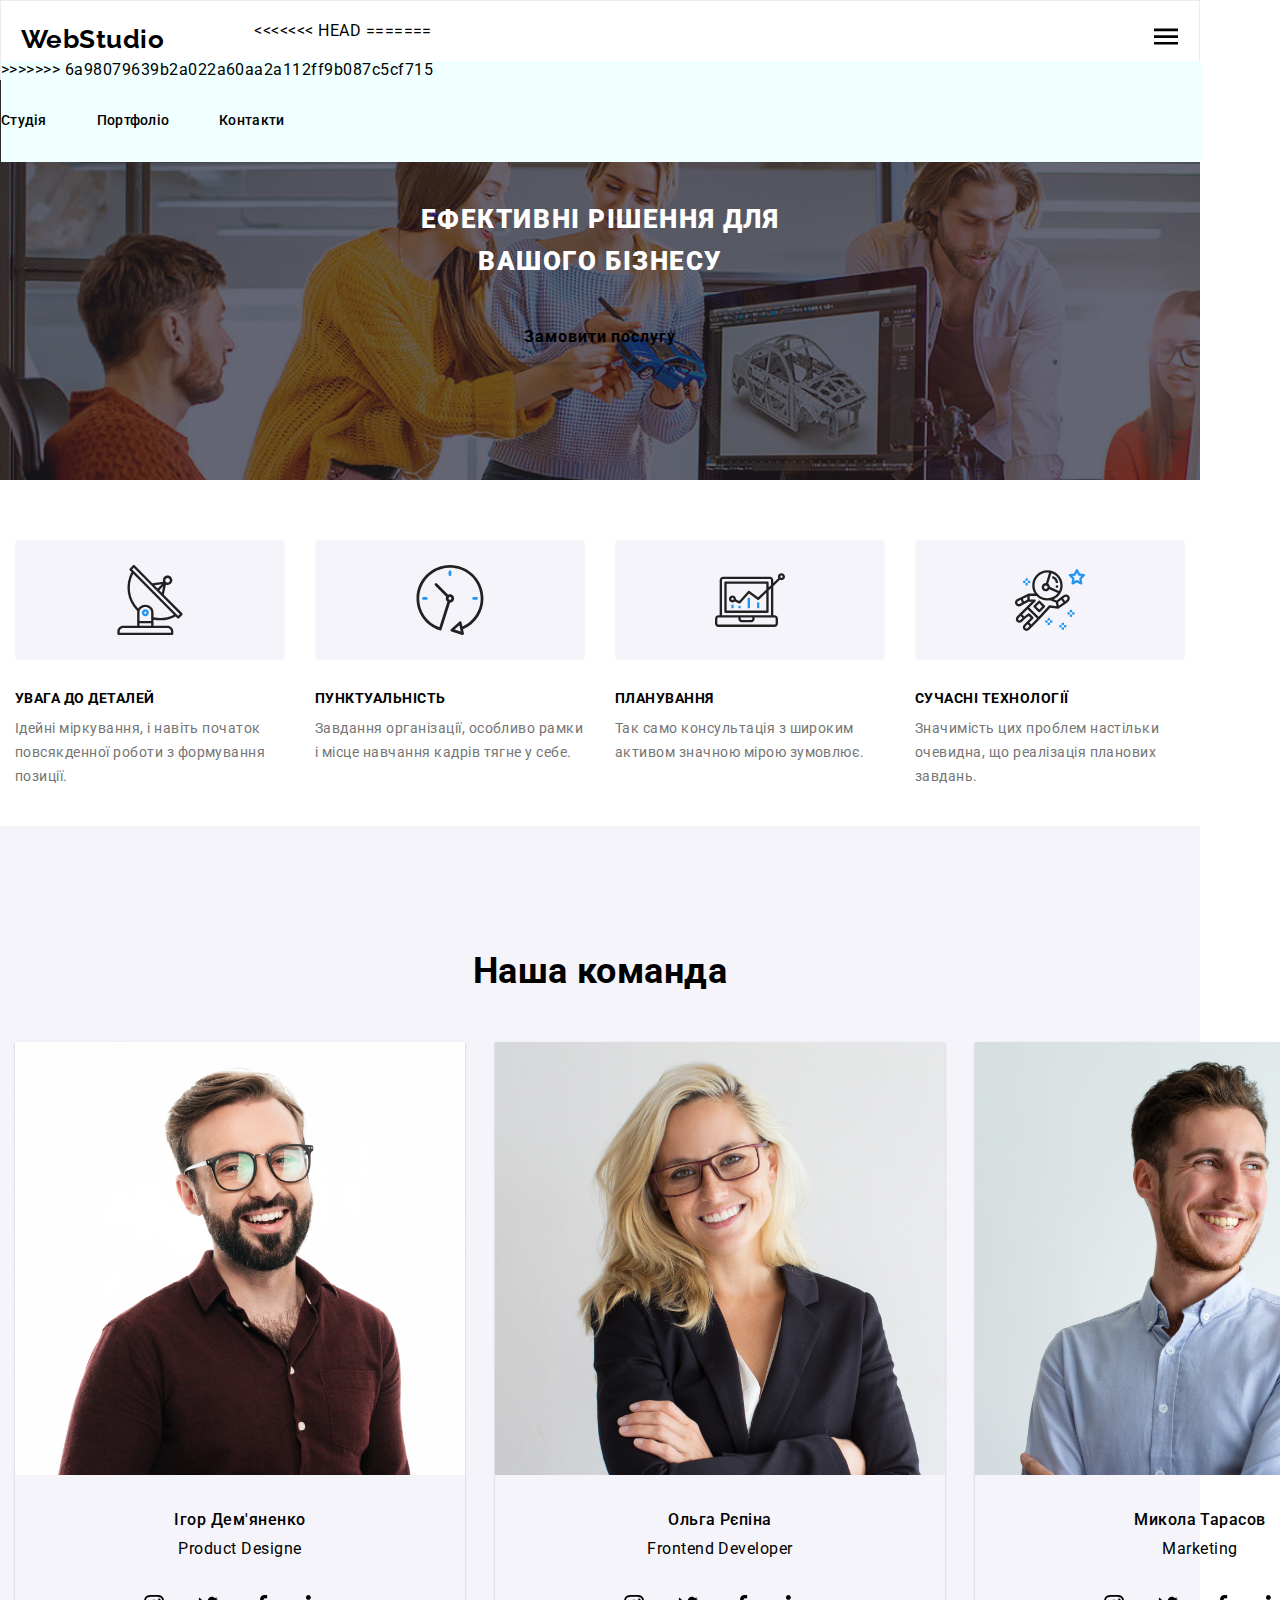
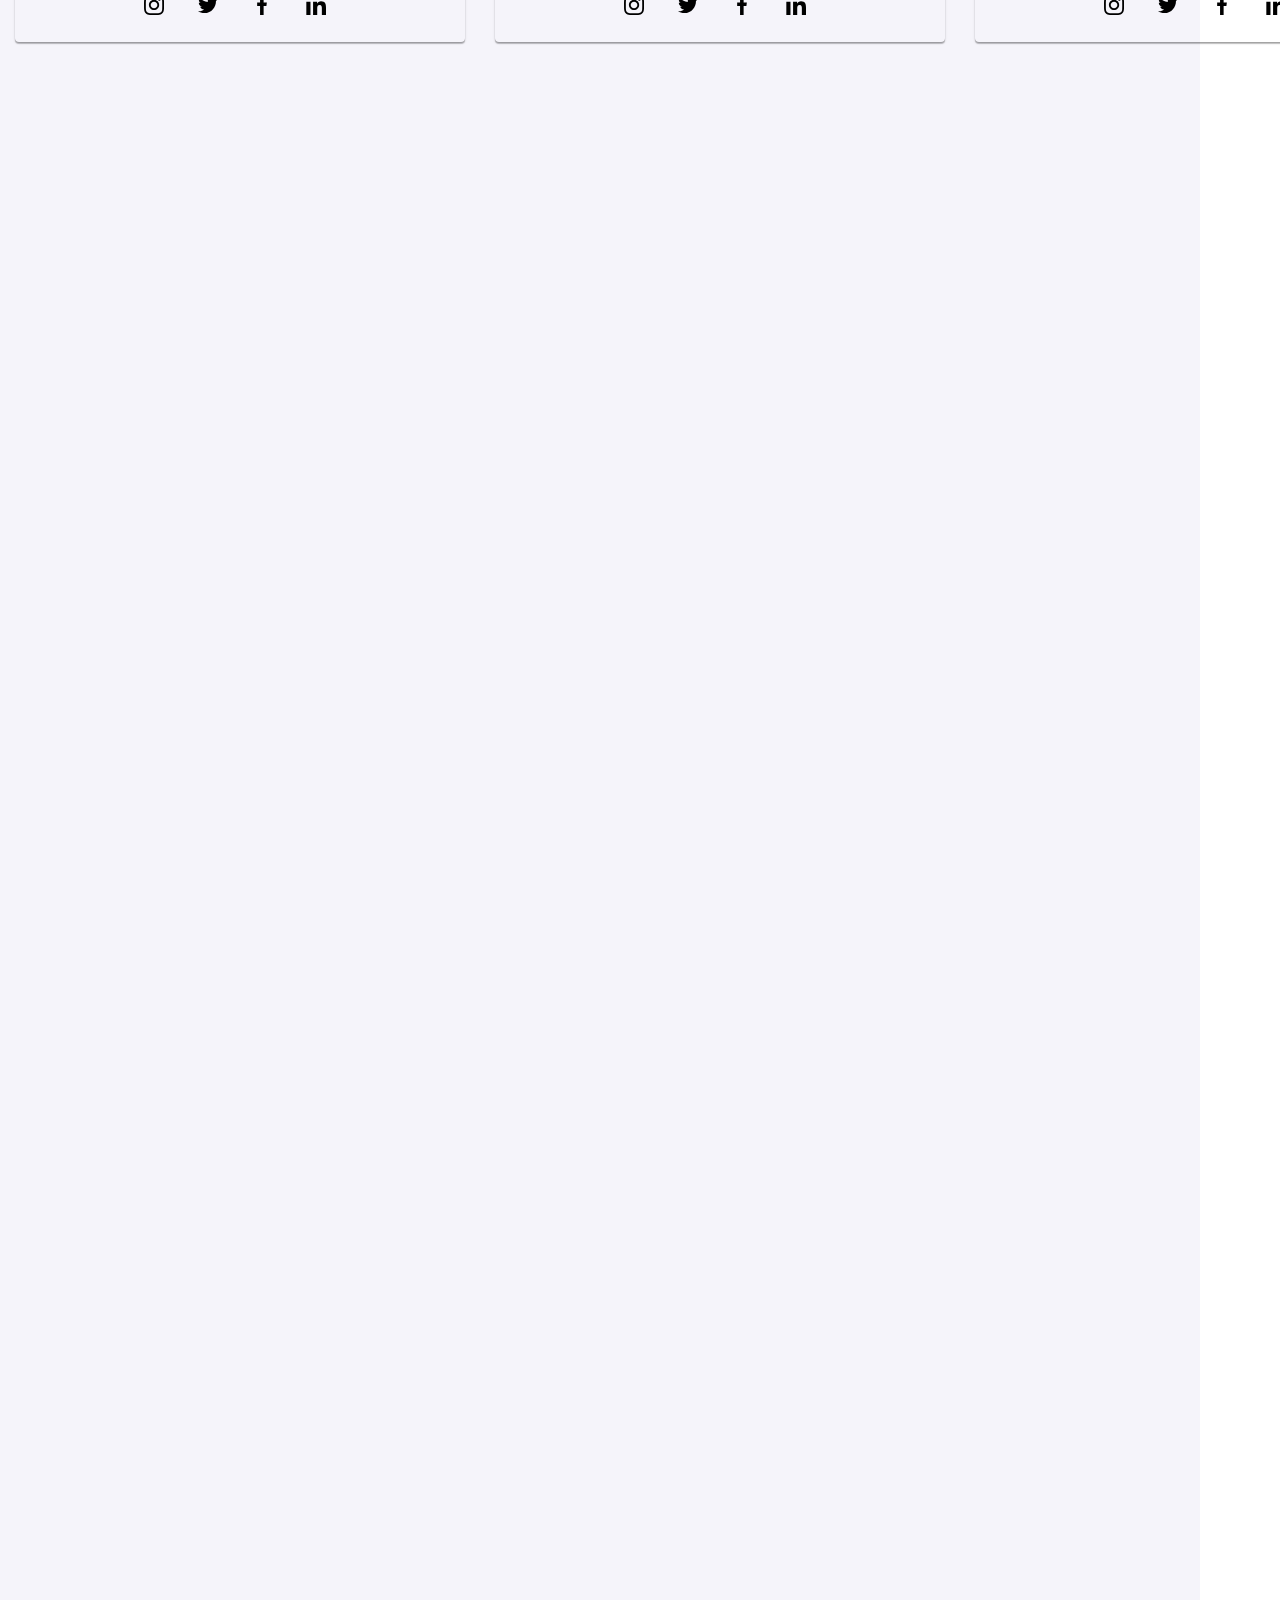
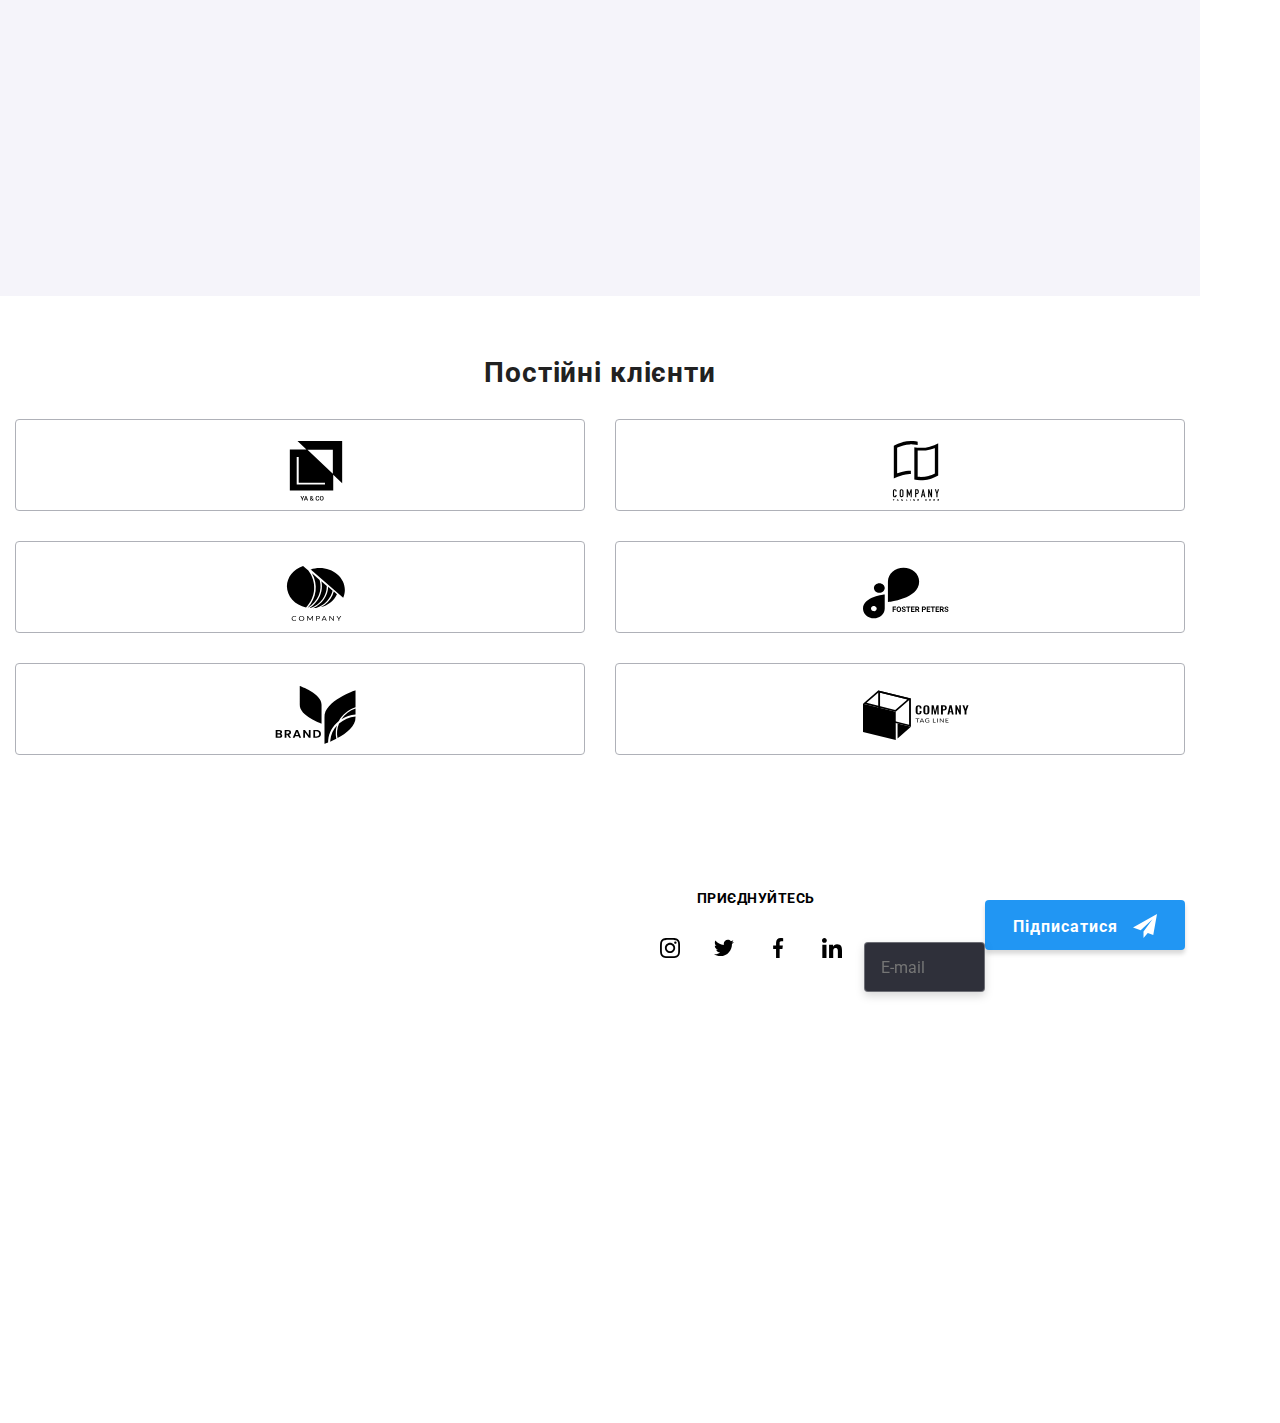
<file: index.html>
<!DOCTYPE html>
<html lang="uk">
  <head>
    <meta charset="UTF-8" />
    <meta http-equiv="X-UA-Compatible" content="IE=edge" />
    <meta name="viewport" content="width=device-width, initial-scale=1.0" />
    <title>Document</title>
    <link
      href="https://fonts.googleapis.com/css2?family=Raleway:wght@700&family=Roboto:wght@400;500;700;900&display=swap"
      rel="stylesheet"
    />
    <link
      rel="stylesheet"
      href="https://cdnjs.cloudflare.com/ajax/libs/modern-normalize/1.1.0/modern-normalize.min.css"
    />
    <link rel="stylesheet" href="./css/main.min.css" />
  </head>
  <body>
    
    <header class="header">
      <nav class="header__nav container">
        <a class="header__logo text-none" href="!!!!"
          ><span class="header__web">Web</span>Studio</a
        >
<<<<<<< HEAD
=======
        <button type="button" class="header__button is-open"
        data-menu-button>
          <svg width="40px" height="40px" aria-label="переключатель мобильного меню">
            <use class="header__close" href="./images/symbol-defs (1).svg#icon-close_40px"></use>
            <use class="header__open" href="./images/symbol-defs (1).svg#icon-menu_40px"></use>
          </svg>
        </button>

        
        <div class="website__container">


>>>>>>> 6a98079639b2a022a60aa2a112ff9b087c5cf715

        <ul class="website list text-none">
          <li class="website__sections">
            <a class="website__sections--active border-top list" href="!!!!"
              >Студія</a
            >
          </li>
          <li class="website__sections">
            <a class="website__link border-top list" href="./portfolio.html"
              >Портфоліо</a
            >
          </li>
          <li class="website__sections">
            <a class="website__link border-top list" href="!!!!">Контакти</a>
          </li>
        </ul>
        <ul class="connections list">
          <li class="connections__item">
            <a
              class="connections__maill connectionn"
              href="mailto:info@devstudio.com"
            >
              <svg class="connections-icon">
                <use href="./images/symbol-defs (1).svg#icon-envelope"></use>
              </svg>
              info@devstudio.com</a
            >
          </li>
          <li class="connections__item">
            <a class="connections__maill connectionn" href="tel:+380961111111">
              <svg class="connections-icon" height="16px">
                <use href="./images/symbol-defs (1).svg#icon-smartphone"></use>
              </svg>
              +38 096 111 11 11</a
            >
          </li>
        </ul>


      </div>
      </nav>
    </header>

    <!-- ГЕРОЙ -->

    <main>
      <section class="hero overlay">
        <h1 class="hero__title">Ефективні рішення для <br />вашого бізнесу</h1>
        <button data-modal-open class="hero__button cursor">
          Замовити послугу
        </button>
      </section>

      <!-- НАШІ ПЕРЕВАГИ -->

      <section class="container">
        <div class="benefits">
          <ul class="benefits__work list">
            <li class="benedist__item icon-antena">
              <h2 class="benefits__text">УВАГА ДО ДЕТАЛЕЙ</h2>
              <p class="benefits__paragraph">
                Ідейні міркування, і навіть початок повсякденної роботи з
                формування позиції.
              </p>
            </li>
            <li class="benedist__item icon-clock">
              <h2 class="benefits__text">ПУНКТУАЛЬНІСТЬ</h2>
              <p class="benefits__paragraph">
                Завдання організації, особливо рамки і місце навчання кадрів
                тягне у себе.
              </p>
            </li>
            <li class="benedist__item icon-diagram">
              <h2 class="benefits__text">ПЛАНУВАННЯ</h2>
              <p class="benefits__paragraph">
                Так само консультація з широким активом значною мірою зумовлює.
              </p>
            </li>
            <li class="benedist__item icon-astronaut">
              <h2 class="benefits__text">СУЧАСНІ ТЕХНОЛОГІЇ</h2>
              <p class="benefits__paragraph">
                Значимість цих проблем настільки очевидна, що реалізація
                планових завдань.
              </p>
            </li>
          </ul>
        </div>
      </section>

      <!-- НАША ПРАЦЯ  -->

      <section class="work container">
        <div>
          <h2 class="work__list list">Чим ми займаємося</h2>
          <ul class="work__img list">
            <li class="work__image">
              <img class="" src="./img/box1.png" alt="наша праця" width="370" />

              <div class="work__name">
                <h3 class="work__description">Десктопні додатки</h3>
              </div>
            </li>

            <li class="work__image">
              <img class="" src="./img/box2.png" alt="праця" width="370" />
              <div class="work__name">
                <h3 class="work__description">Мобільні додатки</h3>
              </div>
            </li>
            <li class="work__image">
              <img class="" src="./img/box3.png" alt="графік" width="370" />
              <div class="work__name">
                <h3 class="work__description">Дизайнерські рішення</h3>
              </div>
            </li>
          </ul>
        </div>
      </section>

      <!-- КОМАНДА -->

      <section class="workes container">
        <div class="">
          <h2 class="our-team">Наша команда</h2>
          <ul class="workes__team list">
            <li class="workes__frame">
              <img src="./img/demyanenko.jpg" alt="команда" width="450" />
              <h3 class="workes__name list">Ігор Дем'яненко</h3>
              <p class="workes__experience">Product Designe</p>
              <ul class="media">
                <li class="">
                  <a class="media__link" href="">
                    <svg class="media__logo" width="20" height="20">
                      <use
                        href="./images/symbol-defs (1).svg#icon-instagram"
                      ></use>
                    </svg>
                  </a>
                </li>
                <li class="">
                  <a class="media__link" href="">
                    <svg class="media__logo" width="20" height="20">
                      <use
                        href="./images/symbol-defs (1).svg#icon-twitter"
                      ></use>
                    </svg>
                  </a>
                </li>
                <li class="">
                  <a class="media__link" href="">
                    <svg class="media__logo" width="20" height="20">
                      <use
                        href="./images/symbol-defs (1).svg#icon-facebook"
                      ></use>
                    </svg>
                  </a>
                </li>
                <li class="">
                  <a class="media__link" href="">
                    <svg class="media__logo" width="20" height="20">
                      <use
                        href="./images/symbol-defs (1).svg#icon-linkedin"
                      ></use>
                    </svg>
                  </a>
                </li>
              </ul>
            </li>
            <li class="workes__frame">
              <img src="./img/repina.jpg" alt="команда" width="450" />
              <h3 class="workes__name list">Ольга Рєпіна</h3>
              <p class="workes__experience">Frontend Developer</p>
              <ul class="media">
                <li class="">
                  <a class="media__link" href="">
                    <svg class="media__logo" width="20" height="20">
                      <use
                        href="./images/symbol-defs (1).svg#icon-instagram"
                      ></use>
                    </svg>
                  </a>
                </li>
                <li class="">
                  <a class="media__link" href="">
                    <svg class="media__logo" width="20" height="20">
                      <use
                        href="./images/symbol-defs (1).svg#icon-twitter"
                      ></use>
                    </svg>
                  </a>
                </li>
                <li class="">
                  <a class="media__link" href="">
                    <svg class="media__logo" width="20" height="20">
                      <use
                        href="./images/symbol-defs (1).svg#icon-facebook"
                      ></use>
                    </svg>
                  </a>
                </li>
                <li class="">
                  <a class="media__link" href="">
                    <svg class="media__logo" width="20" height="20">
                      <use
                        href="./images/symbol-defs (1).svg#icon-linkedin"
                      ></use>
                    </svg>
                  </a>
                </li>
              </ul>
            </li>
            <li class="workes__frame">
              <img src="./img/tarasov.jpg" alt="команда" width="450" />
              <h3 class="workes__name list">Микола Тарасов</h3>
              <p class="workes__experience">Marketing</p>
              <ul class="media">
                <li class="">
                  <a class="media__link" href="">
                    <svg class="media__logo" width="20" height="20">
                      <use
                        href="./images/symbol-defs (1).svg#icon-instagram"
                      ></use>
                    </svg>
                  </a>
                </li>
                <li class="">
                  <a class="media__link" href="">
                    <svg class="media__logo" width="20" height="20">
                      <use
                        href="./images/symbol-defs (1).svg#icon-twitter"
                      ></use>
                    </svg>
                  </a>
                </li>
                <li class="">
                  <a class="media__link" href="">
                    <svg class="media__logo" width="20" height="20">
                      <use
                        href="./images/symbol-defs (1).svg#icon-facebook"
                      ></use>
                    </svg>
                  </a>
                </li>
                <li class="">
                  <a class="media__link" href="">
                    <svg class="media__logo" width="20" height="20">
                      <use
                        href="./images/symbol-defs (1).svg#icon-linkedin"
                      ></use>
                    </svg>
                  </a>
                </li>
              </ul>
            </li>
            <li class="workes__frame">
              <img src="./img/ermakov.jpg" alt="команда" width="450" />

              <h3 class="workes__name list">Михайло Єрмаков</h3>
              <p class="workes__experience">UI Designer</p>
              <ul class="media">
                <li class="">
                  <a class="media__link" href="">
                    <svg class="media__logo" width="20" height="20">
                      <use
                        href="./images/symbol-defs (1).svg#icon-instagram"
                      ></use>
                    </svg>
                  </a>
                </li>
                <li class="">
                  <a class="media__link" href="">
                    <svg class="media__logo" width="20" height="20">
                      <use
                        href="./images/symbol-defs (1).svg#icon-twitter"
                      ></use>
                    </svg>
                  </a>
                </li>
                <li class="">
                  <a class="media__link" href="">
                    <svg class="media__logo" width="20" height="20">
                      <use
                        href="./images/symbol-defs (1).svg#icon-facebook"
                      ></use>
                    </svg>
                  </a>
                </li>
                <li class="">
                  <a class="media__link" href="">
                    <svg class="media__logo" width="20" height="20">
                      <use
                        href="./images/symbol-defs (1).svg#icon-linkedin"
                      ></use>
                    </svg>
                  </a>
                </li>
              </ul>
            </li>
          </ul>
        </div>
      </section>

      <!-- Спонсори -->

      <section class="container">
        <h3 class="сlients">Постійні клієнти</h3>
        <ul class="sponsor">
          <li class="sponsor__item">
            <a class="sponsor__picture" href=""
              ><svg class="" width="106" height="60">
                <use href="./images/symbol-defs (1).svg#icon-company1"></use>
              </svg>
            </a>
          </li>
          <li class="sponsor__item">
            <a class="sponsor__picture" href=""
              ><svg class="" width="106" height="60">
                <use href="./images/symbol-defs (1).svg#icon-company2"></use>
              </svg>
            </a>
          </li>
          <li class="sponsor__item">
            <a class="sponsor__picture" href=""
              ><svg class="" width="106" height="60">
                <use href="./images/symbol-defs (1).svg#icon-company3"></use>
              </svg>
            </a>
          </li>
          <li class="sponsor__item">
            <a class="sponsor__picture" href=""
              ><svg class="" width="106" height="60">
                <use href="./images/symbol-defs (1).svg#icon-company4"></use>
              </svg>
            </a>
          </li>
          <li class="sponsor__item">
            <a class="sponsor__picture" href=""
              ><svg class="" width="106" height="60">
                <use href="./images/symbol-defs (1).svg#icon-company5"></use>
              </svg>
            </a>
          </li>
          <li class="sponsor__item">
            <a class="sponsor__picture" href=""
              ><svg class="" width="106" height="60">
                <use href="./images/symbol-defs (1).svg#icon-company6"></use>
              </svg>
            </a>
          </li>
        </ul>
      </section>
    </main>

    <!-- МОДАЛЬНЕ ВІКНО -->

    <div class="backdrop is-hidden" data-modal>
      <div class="modal">
        <button class="modal__open" data-modal-close>
          <svg class="modal__close cursor" width="16px" height="16px">
            <use href="./images/symbol-defs (1).svg#icon-close"></use>
          </svg>
        </button>

        <form class="modal__window">
          <h2 class="modal__hero">Залиште свої дані, ми вам передзвонимо</h2>

          <div class="modal__markup">
            <label for="user-name" class="modal__name">Ім'я</label>
            <div class="input-wrapper">
              <input
                class="modal__category input-style"
                type="text"
                name="user-name"
                id="user-name"
              />
              <svg class="input-icon" width="18px" height="18px">
                <use
                  href="./images/symbol-defs (1).svg#icon-person-black"
                ></use>
              </svg>
            </div>
          </div>

          <div class="modal__markup">
            <label class="modal__name" for="tel">Телефон</label>
            <div class="input-wrapper">
              <input
                class="modal__category input-style"
                type="tel"
                name="tel"
                id="tel"
              />
              <svg class="input-icon" width="18px" height="18px">
                <use
                  href="./images/symbol-defs (1).svg#icon-phone-black-18dp-1-1"
                ></use>
              </svg>
            </div>
          </div>

          <div class="modal__markup">
            <label class="modal__name" for="mail">Пошта</label>
            <div class="input-wrapper">
              <input
                class="modal__category input-style"
                type="email"
                name="mail"
                id="mail"
              />
              <svg class="input-icon" width="18px" height="18px">
                <use
                  href="./images/symbol-defs (1).svg#icon-email-black-18dp-1-1"
                ></use>
              </svg>
            </div>
          </div>

          <div class="modal__markup">
            <label class="modal__item" for="">Коментар</label>
            <textarea
              class="modal__texterea"
              class="input-style"
              name=""
              id=""
              rows="10"
              placeholder="Введіть текст"
            ></textarea>
          </div>

          <div class="checboxing">
            <input
              class="checboxing__check"
              type="checkbox"
              name="checkbox"
              id="checkbox"
            />
            <span class="checboxing__box"></span>
            <label for="checkbox"
              >Погоджуюся з розсилкою та приймаю
              <a href="">Умови договору</a></label
            >
          </div>

          <button class="checboxing__send" type="submit">Відправити</button>
        </form>
      </div>
    </div>

    <!-- МОДАЛЬНЕ ВІКНО -->

    <footer>
      <div class="element container">
        <div class="container">
          <a class="footer__logo text-none" href="!!!!"
            ><span class="footer__web">Web</span>Studio</a
          >

          <address class="address">
            <a
              class="address__link text-none"
              href="https://goo.gl/maps/4CDnu6f691NqNGKY9"
              target="_blank"
              rel="noopener noreferrer nofollow"
              >м. Київ, пр-т Лесі Українки, 26</a
            >
            <ul class="contacts list">
              <li>
                <a
                  class="contacts__link text-none"
                  href="mailto:info@devstudio.com"
                  >info@devstudio.com</a
                >
              </li>
              <li>
                <a
                  class="contacts__link text-none text"
                  href="tel:+380961111111"
                  >+38 096 111 11 11</a
                >
              </li>
            </ul>
          </address>
        </div>
        <div class="social">
          <h3 class="social__item">приєднуйтесь</h3>

          <ul class="media pading">
            <li class="">
              <a class="media__net" href="">
                <svg class="" width="20" height="20">
                  <use href="./images/symbol-defs (1).svg#icon-instagram"></use>
                </svg>
              </a>
            </li>
            <li class="">
              <a class="media__net" href="">
                <svg class="" width="20" height="20">
                  <use href="./images/symbol-defs (1).svg#icon-twitter"></use>
                </svg>
              </a>
            </li>
            <li class="">
              <a class="media__net" href="">
                <svg class="" width="20" height="20">
                  <use href="./images/symbol-defs (1).svg#icon-facebook"></use>
                </svg>
              </a>
            </li>
            <li class="">
              <a class="media__net" href="">
                <svg class="" width="20" height="20">
                  <use href="./images/symbol-defs (1).svg#icon-linkedin"></use>
                </svg>
              </a>
            </li>
          </ul>
        </div>
        <div class="subscription">
          <form>
            <label class="subscription__list" for=""
              >Підпишіться на розсилку</label
            >
            <input
              class="subscription__link"
              type="email"
              name="mail"
              placeholder="E-mail"
            />
          </form>
        </div>
        <div>
          <button type="submit" class="subscription__button">
            Підписатися
            <svg class="subscription__image" width="24" height="24">
              <use href="./images/symbol-defs (1).svg#icon-icon-send-1"></use>
            </svg>
          </button>
        </div>
      </div>
    </footer>
    
    <script src="./js/modal.js"></script>
    <script src="./js/menu.js"></script>
   
  </body>
</html>
</file>
<file: css/main.min.css>
<<<<<<< HEAD
:root{--main-color: #2196f3;--background-color: #212121;--link-color: #757575;--babackground-color-title: #2f303a;--page-color: #ffffff;--body-color: #f5f5f5;--svg-color: #afb1b8}.list{list-style:none;padding:0;margin:0}.text-none{text-decoration:none}.cursor{cursor:pointer}.container{margin-left:auto;margin-right:auto;padding-left:15px;padding-right:15px}@media(min-width: 480px){.container{width:480px}}@media screen and (min-width: 760px){.container{width:760px}}@media screen and (min-width: 1200px){.container{width:1200px}}*,* ::before,* ::after{-webkit-box-sizing:inherit;box-sizing:inherit}html{-webkit-box-sizing:border-box;box-sizing:border-box}body{font-family:Roboto,sans-serif;letter-spacing:.03em;background-color:var(--body-color);color:var(--body-color);margin:0;background-color:#fff}@media(min-width: 480px){body{width:480px}}@media screen and (min-width: 760px){body{width:760px}}@media screen and (min-width: 1200px){body{width:1200px}}.chapter{display:-webkit-box;display:-ms-flexbox;display:flex;margin-bottom:34px;margin-right:8px;margin-top:44px;-webkit-box-pack:center;-ms-flex-pack:center;justify-content:center}.chapter__view{font-weight:500;font-size:16px;line-height:1.625;text-align:center;color:var(--background-color);border-radius:4px;padding:6px 25px;display:inline-block;border:var(--page-color);min-width:78px}.chapter__decor{font-weight:500;font-size:16px;line-height:1.625;text-align:center;color:var(--background-color);border-radius:4px;padding:6px 22px;display:inline-block;border:var(--page-color);min-width:125px;border-radius:rgba(0,0,0,0) 3px}.chapter__decor:hover{color:var(--body-color);background-color:var(--main-color);-webkit-box-shadow:0px 3px 1px rgba(0,0,0,.1),0px 1px 2px rgba(0,0,0,.08),0px 2px 2px rgba(0,0,0,.12);box-shadow:0px 3px 1px rgba(0,0,0,.1),0px 1px 2px rgba(0,0,0,.08),0px 2px 2px rgba(0,0,0,.12)}.chapter__view:hover{color:var(--body-color);background-color:var(--main-color);-webkit-box-shadow:0px 3px 1px rgba(0,0,0,.1),0px 1px 2px rgba(0,0,0,.08),0px 2px 2px rgba(0,0,0,.12);box-shadow:0px 3px 1px rgba(0,0,0,.1),0px 1px 2px rgba(0,0,0,.08),0px 2px 2px rgba(0,0,0,.12)}.backdrop{position:fixed;top:0;left:0;width:100%;height:100%;opacity:1;background:rgba(0,0,0,.2);-webkit-transition:opacity 250ms cubic-bezier(0.4, 0, 0.2, 1);transition:opacity 250ms cubic-bezier(0.4, 0, 0.2, 1)}.modal{position:absolute;top:50%;left:50%;-webkit-transform:translate(-50%, -50%) scale(1);transform:translate(-50%, -50%) scale(1);min-width:528px;min-height:581px;padding:8px;background:#fff;-webkit-box-shadow:0px 1px 3px rgba(0,0,0,.12),0px 1px 1px rgba(0,0,0,.14),0px 2px 1px rgba(0,0,0,.2);box-shadow:0px 1px 3px rgba(0,0,0,.12),0px 1px 1px rgba(0,0,0,.14),0px 2px 1px rgba(0,0,0,.2);border-radius:4px;-webkit-transition:-webkit-transform 250ms cubic-bezier(0.4, 0, 0.2, 1);transition:-webkit-transform 250ms cubic-bezier(0.4, 0, 0.2, 1);transition:transform 250ms cubic-bezier(0.4, 0, 0.2, 1);transition:transform 250ms cubic-bezier(0.4, 0, 0.2, 1), -webkit-transform 250ms cubic-bezier(0.4, 0, 0.2, 1)}.modal__open{margin-left:auto;display:-webkit-box;display:-ms-flexbox;display:flex;padding:0;border:0;padding:6px;width:30px;height:30px;border-radius:50%;background:#fff;border:1px solid rgba(0,0,0,.1)}.modal__window{color:#000}.modal__window__close:hover{fill:var(--main-color)}.modal__hero{margin:0%;margin-left:auto;margin-right:auto;margin-bottom:12px;width:448px;height:23px;left:576px;top:261px;font-weight:700;font-size:20px;line-height:23px;text-align:center;color:#212121}.modal__markup{padding-left:32px;padding-right:32px;margin-left:auto;margin-right:auto;display:-webkit-box;display:-ms-flexbox;display:flex;-webkit-box-orient:vertical;-webkit-box-direction:normal;-ms-flex-direction:column;flex-direction:column}.modal__markup__category{margin-bottom:10px;padding-left:42px;width:448px;height:40px;border:1px solid rgba(33,33,33,.2);border-radius:4px}.modal__category{margin-bottom:10px;padding-left:42px;width:448px;height:40px;border:1px solid rgba(33,33,33,.2);border-radius:4px}.modal__name{margin-bottom:4px;font-weight:400;font-size:12px;line-height:14px;letter-spacing:.01em;color:#757575}.input-style:hover{border:1px solid #2196f3;border-radius:4px;-webkit-transition:-webkit-transform 250ms cubic-bezier(0.4, 0, 0.2, 1);transition:-webkit-transform 250ms cubic-bezier(0.4, 0, 0.2, 1);transition:transform 250ms cubic-bezier(0.4, 0, 0.2, 1);transition:transform 250ms cubic-bezier(0.4, 0, 0.2, 1), -webkit-transform 250ms cubic-bezier(0.4, 0, 0.2, 1);fill:var(--main-color)}.input-style:hover:focus{border:1px solid #2196f3;border-radius:4px;-webkit-transition:-webkit-transform 250ms cubic-bezier(0.4, 0, 0.2, 1);transition:-webkit-transform 250ms cubic-bezier(0.4, 0, 0.2, 1);transition:transform 250ms cubic-bezier(0.4, 0, 0.2, 1);transition:transform 250ms cubic-bezier(0.4, 0, 0.2, 1), -webkit-transform 250ms cubic-bezier(0.4, 0, 0.2, 1);outline:none}.modal__item{width:57px;height:14px;left:576px;top:500px;font-weight:400;font-size:12px;line-height:14px;letter-spacing:.01em;color:#757575;margin-bottom:4px}.input-wrapper{position:relative;margin-bottom:10px}.input-icon{position:absolute;left:12px;top:50%;-webkit-transform:translateY(-70%);transform:translateY(-70%);fill:#212121}.input-style:focus+.input-icon,.input-style:hover+.input-icon{fill:var(--main-color)}.checboxing{display:-webkit-box;display:-ms-flexbox;display:flex;-webkit-box-align:center;-ms-flex-align:center;align-items:center;padding-left:40px;font-weight:400;font-size:14px;line-height:24px;color:#757575;text-align:center;margin-bottom:30px}.checboxing a{color:var(--main-color);-webkit-text-decoration-color:var(--main-color);text-decoration-color:var(--main-color)}.checboxing input[type=checkbox]{width:16px;height:15px}.checboxing__check{-webkit-appearance:none;-moz-appearance:none;appearance:none;position:absolute}.checboxing__check:checked+.checboxing__box{background-color:var(--main-color);background-image:url(../images/iconcheck.svg);background-size:contain;background-origin:border-box;border-color:var(--main-color)}.checboxing__box{display:inline-block;width:16px;height:15px;margin-right:9px;border:2px solid #212121;border-radius:3px}.checboxing__send{display:block;margin-left:auto;margin-right:auto;width:200px;height:50px;background:#2196f3;-webkit-box-shadow:0px 4px 4px rgba(0,0,0,.15);box-shadow:0px 4px 4px rgba(0,0,0,.15);border-radius:4px;border:#2196f3;-webkit-box-align:center;-ms-flex-align:center;align-items:center;text-align:center;letter-spacing:.06em;color:#fff;margin-bottom:40px}.backdrop.is-hidden{opacity:0;pointer-events:none}.backdrop.is-hidden .modal{-webkit-transform:translate(-50%, -50%) scale(0.9);transform:translate(-50%, -50%) scale(0.9)}.modal__markup{resize:none;-webkit-appearance:none;-moz-appearance:none;appearance:none}.modal__markup:hover{color:var(--main-color)}.modal__texterea{resize:none;padding:12px 16px 12px 16px;margin-bottom:20px;width:448px;height:120px;left:576px;top:518px;border:1px solid rgba(33,33,33,.2);border-radius:4px}.benefits{padding-top:94px;padding-bottom:94px}.benefits__work{display:-webkit-box;display:-ms-flexbox;display:flex}.benefits__text{font-weight:700;font-size:14px;line-height:1.1428571429;text-transform:uppercase;color:var(--background-color);margin:0;display:-webkit-box;display:-ms-flexbox;display:flex;margin-bottom:10px}.benefits__paragraph{width:270px;font-weight:400;font-size:14px;line-height:1.7142857143;color:var(--link-color);margin:0}.benedist__item::before{display:block;content:"";width:270px;height:120px;background-size:70px;background-repeat:no-repeat;background-position:center;background-color:#f5f4fa;border-radius:4px;margin-right:30px;margin-bottom:30px}.icon-antena::before{background-image:url("../img/antenna 1.svg")}.icon-clock::before{background-image:url("../img/clock 1.svg")}.icon-diagram::before{background-image:url("../img/diagram 1.svg")}.icon-astronaut::before{background-image:url("../img/astronaut 1.svg");margin-right:0%}.connections{display:-webkit-box;display:-ms-flexbox;display:flex;-webkit-box-pack:end;-ms-flex-pack:end;justify-content:end;padding-right:0;width:1200px;margin-left:auto;margin-right:auto}@media screen and (min-width: 480px){.connections{display:none}}.connections__maill{font-weight:500;font-size:14px;line-height:1.1428571429;letter-spacing:.02em;color:var(--link-color)}.connections__maill:hover,.connections__maill :focus{color:var(--main-color)}.connections-icon{fill:currentColor;margin-right:10px;width:16px;height:16px}.connections .connections__item+.connections__item{margin-left:50px}footer{padding-top:60px;background:var(--babackground-color-title);width:auto;height:252px;left:0px;top:2094px}footer__web{color:var(--main-color)}.element{display:-webkit-box;display:-ms-flexbox;display:flex}.footer__logo{display:block;margin-bottom:20px;font-weight:700;font-size:26px;line-height:1.1923076923;color:#fff}.address__link{display:block;margin-bottom:9px;font-style:normal;font-weight:400;font-size:14px;line-height:24px;letter-spacing:.03em;color:#fff}.contacts__link{display:block;margin-bottom:9px;font-weight:400;font-size:14px;line-height:1.7142857143;color:rgba(255,255,255,.6);font-style:normal}.social{margin-top:10px;margin-right:93px}.social__item{margin:0;margin-bottom:20px;font-weight:700;font-size:14px;line-height:1.1428571429;text-transform:uppercase;color:#fff;color:var(--page-color)}.pading{padding:0}.media__net{margin-right:10px;display:-webkit-box;display:-ms-flexbox;display:flex;padding:0;border:0;width:44px;height:44px;padding:12px;fill:var(--page-color);border-radius:50%;background:rgba(255,255,255,.1)}.media__net:hover{background-color:var(--main-color)}.subscription{padding-top:10px}.subscription__list{display:-webkit-box;display:-ms-flexbox;display:flex;margin-bottom:20px;font-weight:700;font-size:14px;line-height:16px;text-transform:uppercase;color:#fff}.subscription__link{margin-right:12px;width:358px;height:50px;padding-left:16px;background-color:#2f303a;color:#fff;border:1px solid rgba(255,255,255,.3);-webkit-filter:drop-shadow(0px 4px 4px rgba(0, 0, 0, 0.15));filter:drop-shadow(0px 4px 4px rgba(0, 0, 0, 0.15));border-radius:4px}.subscription__button{text-align:center;cursor:pointer;margin-top:46px;color:#fff;width:200px;height:50px;left:1185px;top:2784px;border:var(--main-color);background:#2196f3;-webkit-box-shadow:0px 4px 4px rgba(0,0,0,.15);box-shadow:0px 4px 4px rgba(0,0,0,.15);border-radius:4px;font-weight:700;font-size:16px;line-height:30px;-webkit-box-align:center;-ms-flex-align:center;align-items:center;text-align:center;letter-spacing:.06em;color:#fff}.subscription__image{margin-left:10px;-webkit-transform:translateY(25%);transform:translateY(25%)}.connectionn{display:-webkit-box;display:-ms-flexbox;display:flex;text-decoration:none;-webkit-box-align:center;-ms-flex-align:center;align-items:center}.site-work:last-child{margin-right:0}.img-work:last-child{margin-right:0}.team:last-child{margin-right:0px}.workes__name{font-weight:500;font-size:16px;line-height:1.1875;text-align:center;color:var(--background-color);margin-top:30px;margin-bottom:10px}.product{position:relative}.product-thumb{content:"";position:absolute;top:0;left:0;width:100%;height:294px;background-color:var(--main-color);-webkit-transform:translateY(100%);transform:translateY(100%);opacity:1}.product-thumb:hover{-webkit-transform:translate(-100%);transform:translate(-100%)}.sections__block p{padding-left:24px;padding-bottom:20px}.nav-social{display:-webkit-box;display:-ms-flexbox;display:flex}.nav-text{font-style:normal;font-weight:700;font-size:14px;line-height:16px;color:#fff}.hero{width:auto;height:600px;left:0px;top:80px;background:var(--babackground-color-title);text-align:center;padding-top:200px;padding-bottom:280px}.hero__button{font-style:normal;font-weight:700;font-size:16px;line-height:1.875;display:-webkit-box;display:-ms-flexbox;display:flex;-webkit-box-align:center;-ms-flex-align:center;align-items:center;text-align:center;letter-spacing:.06em;color:var(--page-color);display:inline-block;width:216px;height:50px;left:692px;top:430px;background:var(--main-color);-webkit-box-shadow:0px 4px 4px rgba(0,0,0,.15);box-shadow:0px 4px 4px rgba(0,0,0,.15);border-radius:4px;border:4px solid var(--main-color)}.overlay{max-width:1600px;height:600px;left:0px;top:80px;margin-left:auto;margin-right:auto;background-image:-webkit-gradient(linear, left top, right top, from(rgba(47, 48, 58, 0.4)), to(rgba(47, 48, 58, 0.4))),url("../img/bcg-img.png");background-image:linear-gradient(to right, rgba(47, 48, 58, 0.4), rgba(47, 48, 58, 0.4)),url("../img/bcg-img.png")}.hero__title{font-weight:900;font-size:44px;line-height:1.3636363636;text-align:center;letter-spacing:.06em;text-transform:uppercase;color:var(--page-color);margin-top:0;margin-bottom:40px}.header{border:1px solid #ececec;height:80px}.header__web{font-family:"Raleway";font-weight:700;font-size:26px;line-height:1.1923076923;color:var(--main-color)}.header__nav{display:-webkit-box;display:-ms-flexbox;display:flex;-webkit-box-align:center;-ms-flex-align:center;align-items:center}.header__logo{margin-right:90px;font-family:"Raleway";font-weight:700;font-size:26px;line-height:1.1923076923;color:var(--text-color);color:#000}.sections{display:-webkit-box;display:-ms-flexbox;display:flex;-ms-flex-wrap:wrap;flex-wrap:wrap;border:1px}.sections__descriptions{font-weight:700;font-size:18px;line-height:2;letter-spacing:.06em;color:var(--background-color);margin:0%;margin-top:20px;padding-left:24px}.hero-photo-p{font-weight:400;font-size:16px;line-height:1.875;color:var(--link-color);margin:0%;margin-top:4px}.hero-photo img{width:369px;height:294px;background:url(portfolio1.jpg)}.sections__item{color:#757575}.sections__link{text-decoration:none;-webkit-box-align:center;-ms-flex-align:center;align-items:center}.animation{position:relative;overflow:hidden}.animation__image{display:block}.sections__block{width:370px;margin-right:30px;margin-bottom:30px;border:1px solid #eee}.sections__block:hover{background:#fff;border:1px solid #eee;-webkit-box-shadow:0px 1px 1px rgba(0,0,0,.12),0px 4px 4px rgba(0,0,0,.06),1px 4px 6px rgba(0,0,0,.16);box-shadow:0px 1px 1px rgba(0,0,0,.12),0px 4px 4px rgba(0,0,0,.06),1px 4px 6px rgba(0,0,0,.16)}.sections__block:nth-last-child(-n+3){margin-bottom:94px}.sections__block:nth-child(3n){margin-right:0}.sections__text{position:absolute;background:rgba(33,150,243,.9);padding:63px 24px 63px 24px;color:var(--page-color);top:0;left:0;width:100%;height:100%;-webkit-transform:translateY(100%);transform:translateY(100%);margin:0;-webkit-transition:-webkit-transform 250ms cubic-bezier(0.4, 0, 0.2, 1);transition:-webkit-transform 250ms cubic-bezier(0.4, 0, 0.2, 1);transition:transform 250ms cubic-bezier(0.4, 0, 0.2, 1);transition:transform 250ms cubic-bezier(0.4, 0, 0.2, 1), -webkit-transform 250ms cubic-bezier(0.4, 0, 0.2, 1);font-weight:400;font-size:18px;line-height:28px;color:#fff}.sections__item:hover .sections__text{-webkit-transform:translateY(0%);transform:translateY(0%)}.border-top-bottom::before{position:absolute;display:inline-block;content:"";bottom:0%;-webkit-transform:translate(0%, -85%);transform:translate(0%, -85%);width:100%;height:4px;background-color:var(--main-color);border-radius:4px}.border-top::after{position:absolute;display:inline-block;content:"";bottom:0%;-webkit-transform:translate(-100%, -85%);transform:translate(-100%, -85%);width:100%;height:4px;background-color:var(--main-color);border-radius:4px;opacity:0;-webkit-transition:opacity 400ms cubic-bezier(0.4, 0, 0.2, 1);transition:opacity 400ms cubic-bezier(0.4, 0, 0.2, 1)}.border-top:hover::after{opacity:1}.website{display:-webkit-box;display:-ms-flexbox;display:flex}.website__sections{position:relative;display:-webkit-box;display:-ms-flexbox;display:flex;margin-right:50px;display:block;padding-top:32px;padding-bottom:32px}@media screen and (max-width: 480px){.website__sections{display:none}}.website__sections:last-child{margin:0}.website__sections--active{font-weight:500;font-size:14px;line-height:1.1428571429;letter-spacing:.02em;color:var(--main-color);text-decoration:none}.website__link{font-weight:500;font-size:14px;line-height:1.1428571429;letter-spacing:.02em;color:var(--background-color);text-decoration:none}.website__link:hover,.website__link :focus{color:var(--main-color)}.product{display:-webkit-box;display:-ms-flexbox;display:flex;-ms-flex-wrap:wrap;flex-wrap:wrap;border:1px}.product__section{width:370px;height:404px;margin-right:30px;margin-bottom:30px;border:1px solid #eee}.product__link{text-decoration:none;-webkit-box-align:center;-ms-flex-align:center;align-items:center}.product__link:hover .product__descriptions{-webkit-transform:translateY(0%);transform:translateY(0%)}.product__image{display:block;position:relative;overflow:hidden;width:369px;height:294px;background:url(portfolio1.jpg)}.product__descriptions{position:absolute;background:rgba(33,150,243,.9);padding:63px 24px 63px 24px;color:var(--page-color);top:0;left:0;width:100%;height:100%;-webkit-transform:translateY(100%);transform:translateY(100%);margin:0;-webkit-transition:-webkit-transform 250ms cubic-bezier(0.4, 0, 0.2, 1);transition:-webkit-transform 250ms cubic-bezier(0.4, 0, 0.2, 1);transition:transform 250ms cubic-bezier(0.4, 0, 0.2, 1);transition:transform 250ms cubic-bezier(0.4, 0, 0.2, 1), -webkit-transform 250ms cubic-bezier(0.4, 0, 0.2, 1);font-weight:400;font-size:18px;line-height:28px;color:#fff}.product__class{color:#757575}.product__hero{padding-left:24px;font-weight:700;font-size:18px;line-height:2;letter-spacing:.06em;color:var(--background-color);margin:0%;margin-top:20px}.product__section:hover{background:#fff;border:1px solid #eee;-webkit-box-shadow:0px 1px 1px rgba(0,0,0,.12),0px 4px 4px rgba(0,0,0,.06),1px 4px 6px rgba(0,0,0,.16);box-shadow:0px 1px 1px rgba(0,0,0,.12),0px 4px 4px rgba(0,0,0,.06),1px 4px 6px rgba(0,0,0,.16)}.product__class{padding-left:24px;padding-bottom:20px;font-weight:400;font-size:16px;line-height:1.875;color:var(--link-color);margin:0%;margin-top:4px}.product__section:nth-last-child(-n+3){margin-bottom:94px}.product__section:nth-child(3n){margin-right:0}.product__item{position:relative;overflow:hidden}.media{margin-left:auto;margin-right:auto;margin-bottom:30px;display:-webkit-box;display:-ms-flexbox;display:flex;list-style:none}.media__link{margin-right:10px;display:-webkit-box;display:-ms-flexbox;display:flex;padding:0;border:0;width:44px;height:44px;padding:12px;fill:var(--svg-color);border-radius:50%}.media__link:hover{fill:var(--page-color);background-color:var(--main-color)}.сlients{margin-top:97px;margin-bottom:50px;font-weight:700;font-size:36px;line-height:1.1666666667;text-align:center;letter-spacing:.03em;color:#212121}.sponsor{display:-webkit-box;display:-ms-flexbox;display:flex;margin:0%;padding:0;list-style:none}.sponsor__picture{fill:var(--svg-color)}.sponsor__item{border:1px solid #afb1b8;border-radius:4px;margin-right:30px;width:170px;height:92px;margin-bottom:94px;padding-top:16px;padding-left:32px}.sponsor__item__item:last-child{margin-right:0}.sponsor__item:hover{border:1px solid var(--main-color)}.sponsor__picture:hover{fill:var(--main-color)}.workes{padding-top:94px;padding-bottom:94px;background-color:#f5f4fa}.workes__frame{-webkit-box-shadow:0px 1px 3px rgba(0,0,0,.12),0px 1px 1px rgba(0,0,0,.14),0px 2px 1px rgba(0,0,0,.2);box-shadow:0px 1px 3px rgba(0,0,0,.12),0px 1px 1px rgba(0,0,0,.14),0px 2px 1px rgba(0,0,0,.2);border-radius:0px 0px 4px 4px;margin-right:30px;background-color:var(--page-color)}.workes__team{display:-webkit-box;display:-ms-flexbox;display:flex;margin-bottom:94px}.workes__experience{font-weight:400;font-size:16px;line-height:1.1875;text-align:center;color:var(--link-color);margin:0;margin-bottom:16px}.our-team{font-weight:700;font-size:36px;line-height:1.1666666667;text-align:center;color:var(--background-color);margin:0;margin-bottom:50px}.work{-webkit-box-pack:center;-ms-flex-pack:center;justify-content:center;padding-bottom:94px}.work__list{text-align:center;margin-bottom:50px;font-weight:700;font-size:36px;line-height:1.1666666667;color:#212121}.work__img{margin-right:30px;display:-webkit-box;display:-ms-flexbox;display:flex;padding-left:0%}.work__image{position:relative;margin-right:30px;height:294px}.work__description{margin:0;font-weight:700;font-size:14px;line-height:1.1428571429;text-align:center;text-transform:uppercase;padding:27px;color:var(--page-color)}.work__name{bottom:0px;-webkit-transform:translate(0px 20px);transform:translate(0px 20px);position:absolute;width:370px;height:70px;background:rgba(47,48,58,.8)}/*# sourceMappingURL=main.min.css.map */
=======
:root{--main-color: #2196f3;--background-color: #212121;--link-color: #757575;--babackground-color-title: #2f303a;--page-color: #ffffff;--body-color: #f5f5f5;--svg-color: #afb1b8}.list{list-style:none;padding:0;margin:0}.text-none{text-decoration:none}.cursor{cursor:pointer}.container{margin-left:auto;margin-right:auto;padding-left:15px;padding-right:15px}@media screen and (min-width: 760px){.container{width:760px}}@media screen and (min-width: 1200px){.container{width:1200px}}*,* ::before,* ::after{-webkit-box-sizing:inherit;box-sizing:inherit}html{-webkit-box-sizing:border-box;box-sizing:border-box}body{font-family:Roboto,sans-serif;letter-spacing:.03em;background-color:var(--body-color);color:var(--body-color);margin:0;background-color:#fff}@media(min-width: 480px){body{width:480px}}@media screen and (min-width: 760px){body{width:760px}}@media screen and (min-width: 1200px){body{width:1200px}}.chapter{display:-webkit-box;display:-ms-flexbox;display:flex;margin-bottom:34px;margin-right:8px;margin-top:44px;-webkit-box-pack:center;-ms-flex-pack:center;justify-content:center}.chapter__view{font-weight:500;font-size:16px;line-height:1.625;text-align:center;color:var(--background-color);border-radius:4px;padding:6px 25px;display:inline-block;border:var(--page-color);min-width:78px}.chapter__decor{font-weight:500;font-size:16px;line-height:1.625;text-align:center;color:var(--background-color);border-radius:4px;padding:6px 22px;display:inline-block;border:var(--page-color);min-width:125px;border-radius:rgba(0,0,0,0) 3px}.chapter__decor:hover{color:var(--body-color);background-color:var(--main-color);-webkit-box-shadow:0px 3px 1px rgba(0,0,0,.1),0px 1px 2px rgba(0,0,0,.08),0px 2px 2px rgba(0,0,0,.12);box-shadow:0px 3px 1px rgba(0,0,0,.1),0px 1px 2px rgba(0,0,0,.08),0px 2px 2px rgba(0,0,0,.12)}.chapter__view:hover{color:var(--body-color);background-color:var(--main-color);-webkit-box-shadow:0px 3px 1px rgba(0,0,0,.1),0px 1px 2px rgba(0,0,0,.08),0px 2px 2px rgba(0,0,0,.12);box-shadow:0px 3px 1px rgba(0,0,0,.1),0px 1px 2px rgba(0,0,0,.08),0px 2px 2px rgba(0,0,0,.12)}.backdrop{position:fixed;top:0;left:0;width:100%;height:100%;opacity:1;background:rgba(0,0,0,.2);-webkit-transition:opacity 250ms cubic-bezier(0.4, 0, 0.2, 1);transition:opacity 250ms cubic-bezier(0.4, 0, 0.2, 1)}.modal{position:absolute;top:50%;left:50%;-webkit-transform:translate(-50%, -50%) scale(1);transform:translate(-50%, -50%) scale(1);width:95%;padding:8px;background:#fff;-webkit-box-shadow:0px 1px 3px rgba(0,0,0,.12),0px 1px 1px rgba(0,0,0,.14),0px 2px 1px rgba(0,0,0,.2);box-shadow:0px 1px 3px rgba(0,0,0,.12),0px 1px 1px rgba(0,0,0,.14),0px 2px 1px rgba(0,0,0,.2);border-radius:4px;-webkit-transition:-webkit-transform 250ms cubic-bezier(0.4, 0, 0.2, 1);transition:-webkit-transform 250ms cubic-bezier(0.4, 0, 0.2, 1);transition:transform 250ms cubic-bezier(0.4, 0, 0.2, 1);transition:transform 250ms cubic-bezier(0.4, 0, 0.2, 1), -webkit-transform 250ms cubic-bezier(0.4, 0, 0.2, 1)}.modal__open{margin-left:auto;display:-webkit-box;display:-ms-flexbox;display:flex;padding:0;border:0;padding:6px;width:30px;height:30px;border-radius:50%;background:#fff;border:1px solid rgba(0,0,0,.1)}.modal__window{color:#000}.modal__window__close:hover{fill:var(--main-color)}.modal__hero{margin:0%;margin-left:auto;margin-right:auto;margin-bottom:30px;width:60%;height:23px;font-weight:700;font-size:20px;line-height:23px;text-align:center;color:#212121}.modal__markup{padding-left:32px;padding-right:32px;margin-left:auto;margin-right:auto;display:-webkit-box;display:-ms-flexbox;display:flex;-webkit-box-orient:vertical;-webkit-box-direction:normal;-ms-flex-direction:column;flex-direction:column}.modal__markup__category{margin-bottom:10px;padding-left:42px;width:448px;height:40px;border:1px solid rgba(33,33,33,.2);border-radius:4px}.modal__category{margin-bottom:10px;padding-left:42px;width:100%;height:40px;border:1px solid rgba(33,33,33,.2);border-radius:4px}.modal__name{margin-bottom:4px;font-weight:400;font-size:12px;line-height:14px;letter-spacing:.01em;color:#757575}.input-style:hover{border:1px solid #2196f3;border-radius:4px;-webkit-transition:-webkit-transform 250ms cubic-bezier(0.4, 0, 0.2, 1);transition:-webkit-transform 250ms cubic-bezier(0.4, 0, 0.2, 1);transition:transform 250ms cubic-bezier(0.4, 0, 0.2, 1);transition:transform 250ms cubic-bezier(0.4, 0, 0.2, 1), -webkit-transform 250ms cubic-bezier(0.4, 0, 0.2, 1);fill:var(--main-color)}.input-style:hover:focus{border:1px solid #2196f3;border-radius:4px;-webkit-transition:-webkit-transform 250ms cubic-bezier(0.4, 0, 0.2, 1);transition:-webkit-transform 250ms cubic-bezier(0.4, 0, 0.2, 1);transition:transform 250ms cubic-bezier(0.4, 0, 0.2, 1);transition:transform 250ms cubic-bezier(0.4, 0, 0.2, 1), -webkit-transform 250ms cubic-bezier(0.4, 0, 0.2, 1);outline:none}.modal__item{width:57px;height:14px;left:576px;top:500px;font-weight:400;font-size:12px;line-height:14px;letter-spacing:.01em;color:#757575;margin-bottom:4px}.input-wrapper{position:relative;margin-bottom:10px}.input-icon{position:absolute;left:12px;top:50%;-webkit-transform:translateY(-70%);transform:translateY(-70%);fill:#212121}.input-style:focus+.input-icon,.input-style:hover+.input-icon{fill:var(--main-color)}.checboxing{display:-webkit-box;display:-ms-flexbox;display:flex;-webkit-box-align:center;-ms-flex-align:center;align-items:center;-webkit-box-pack:center;-ms-flex-pack:center;justify-content:center;font-weight:400;font-size:12px;line-height:14px;color:#757575;text-align:center;margin-bottom:30px}.checboxing a{color:var(--main-color);-webkit-text-decoration-color:var(--main-color);text-decoration-color:var(--main-color)}.checboxing input[type=checkbox]{width:16px;height:15px}.checboxing__check{-webkit-appearance:none;-moz-appearance:none;appearance:none;position:absolute}.checboxing__check:checked+.checboxing__box{background-color:var(--main-color);background-image:url(../images/iconcheck.svg);background-size:contain;background-origin:border-box;border-color:var(--main-color)}.checboxing__box{display:inline-block;width:16px;height:15px;margin-right:9px;border:2px solid #212121;border-radius:3px}.checboxing__send{display:block;margin-left:auto;margin-right:auto;width:200px;height:50px;background:#2196f3;-webkit-box-shadow:0px 4px 4px rgba(0,0,0,.15);box-shadow:0px 4px 4px rgba(0,0,0,.15);border-radius:4px;border:#2196f3;-webkit-box-align:center;-ms-flex-align:center;align-items:center;text-align:center;letter-spacing:.06em;color:#fff;margin-bottom:40px}.backdrop.is-hidden{opacity:0;pointer-events:none}.backdrop.is-hidden .modal{-webkit-transform:translate(-50%, -50%) scale(0.9);transform:translate(-50%, -50%) scale(0.9)}.modal__markup{resize:none;-webkit-appearance:none;-moz-appearance:none;appearance:none}.modal__markup:hover{color:var(--main-color)}.modal__texterea{resize:none;padding:12px 16px 12px 16px;margin-bottom:20px;width:100%;height:120px;left:576px;top:518px;border:1px solid rgba(33,33,33,.2);border-radius:4px}.header{border:1px solid #ececec;position:relative}.header__web{color:var(--main-color)}.header__logo{color:#000;font-weight:700;font-family:"Raleway";font-size:26px;line-height:1.1923076923;margin-left:5px;display:inline-block;padding-top:16px}.header__button{display:inline-block;position:absolute;top:100%;right:15px;-webkit-transform:translateY(-100%);transform:translateY(-100%);padding:0;border:none;background-color:rgba(0,0,0,0)}.header__nav{position:relative;height:60px}.header__button .header__open{display:none}.header__button.is-open .header__open{display:block}.header__button.is-open .header__close{display:none}.website__container{position:absolute;top:100%;left:0;width:100%;background-color:azure}.hero{width:480;height:400px;left:0px;top:80px;background:var(--babackground-color-title);text-align:center;padding-top:118px;padding-bottom:198px}.hero__title{margin-bottom:30px;font-weight:900;font-size:26px;line-height:42px;text-align:center;letter-spacing:.06em;text-transform:uppercase;color:#fff}.hero__button{font-style:normal;font-weight:700;font-size:16px;line-height:1.875;-webkit-box-align:center;-ms-flex-align:center;align-items:center;text-align:center;letter-spacing:.06em;color:var(--page-color);width:200px;height:50px;left:692px;top:430px;background:var(--main-color);-webkit-box-shadow:0px 4px 4px rgba(0,0,0,.15);box-shadow:0px 4px 4px rgba(0,0,0,.15);border-radius:4px;border:4px solid var(--main-color)}.overlay{max-width:1600px;height:400px;left:0px;top:80px;margin-left:auto;margin-right:auto;background-image:-webkit-gradient(linear, left top, right top, from(rgba(47, 48, 58, 0.4)), to(rgba(47, 48, 58, 0.4))),url("../img/bcg-img.png");background-image:linear-gradient(to right, rgba(47, 48, 58, 0.4), rgba(47, 48, 58, 0.4)),url("../img/bcg-img.png")}.benefits{padding-top:60px;padding-bottom:60px}.benefits__text{text-align:center;font-weight:700;font-size:14px;line-height:1.1428571429;text-transform:uppercase;color:var(--background-color);margin:0;margin-bottom:10px}.benefits__paragraph{max-width:100%;height:50px;left:15px;top:696px;font-weight:400;font-size:14px;line-height:24px;color:#757575}.benedist__item::before{display:block;content:"";max-width:100%;height:120px;background-size:70px;background-repeat:no-repeat;background-position:center;background-color:#f5f4fa;border-radius:4px;margin-bottom:30px}.icon-antena::before{background-image:url("../img/antenna 1.svg")}.icon-clock::before{background-image:url("../img/clock 1.svg")}.icon-diagram::before{background-image:url("../img/diagram 1.svg")}.icon-astronaut::before{background-image:url("../img/astronaut 1.svg")}.work{display:none}.workes{background-color:#f5f4fa;height:2670px}.workes__frame{height:600px;-webkit-box-shadow:0px 1px 3px rgba(0,0,0,.12),0px 1px 1px rgba(0,0,0,.14),0px 2px 1px rgba(0,0,0,.2);box-shadow:0px 1px 3px rgba(0,0,0,.12),0px 1px 1px rgba(0,0,0,.14),0px 2px 1px rgba(0,0,0,.2);border-radius:0px 0px 4px 4px;background-color:var(--page-color);margin-bottom:30px}.workes__team{margin-bottom:94px}.workes__experience{font-weight:400;font-size:16px;line-height:1.1875;text-align:center;color:var(--link-color);margin:0;margin-bottom:25px}.our-team{font-weight:700;font-size:36px;line-height:1.1666666667;text-align:center;color:var(--background-color);margin:0;margin-bottom:50px;padding-top:30px}.workes__name{font-weight:500;font-size:16px;line-height:1.1875;text-align:center;color:var(--background-color);margin-top:30px;margin-bottom:10px}.media{display:-webkit-box;display:-ms-flexbox;display:flex;-webkit-box-pack:center;-ms-flex-pack:center;justify-content:center;padding:0;list-style:none}.media__link{margin-right:10px;padding:0;border:0;width:44px;height:44px;padding:12px;fill:var(--svg-color);border-radius:50%}.media__link:hover,.media__link :focus{fill:var(--page-color);background-color:var(--main-color)}.сlients{margin-top:60px;margin-bottom:30px;font-weight:700;font-size:28px;line-height:33px;text-align:center;color:#212121}.sponsor{display:-webkit-box;display:-ms-flexbox;display:flex;-ms-flex-wrap:wrap;flex-wrap:wrap;margin:-15px;margin-bottom:50px;padding:0;list-style:none}.sponsor__picture{fill:var(--svg-color)}.sponsor__item{display:-webkit-box;display:-ms-flexbox;display:flex;-webkit-box-align:center;-ms-flex-align:center;align-items:center;-webkit-box-pack:center;-ms-flex-pack:center;justify-content:center;border:1px solid #afb1b8;border-radius:4px;width:calc((100% - 60px)/2);margin:15px;height:92px}.sponsor__item:hover{border:1px solid var(--main-color)}.sponsor__picture:hover{fill:var(--main-color)}footer{padding-top:60px;background:var(--babackground-color-title);width:100%;height:603px}.footer__web{color:var(--main-color)}.element{text-align:center}.footer__logo{display:block;margin-bottom:20px;font-weight:700;font-size:26px;line-height:1.1923076923;color:#fff}.address__link{display:block;margin-bottom:9px;font-style:normal;font-weight:400;font-size:14px;line-height:24px;letter-spacing:.03em;color:#fff}.contacts{margin-bottom:60px}.contacts__link{display:block;margin:0;margin-bottom:9px;font-weight:400;font-size:14px;line-height:1.7142857143;color:rgba(255,255,255,.6);font-style:normal}.social{display:inline-block;margin-left:auto;margin-right:auto;margin-bottom:60px}.social__item{margin:0;margin-bottom:20px;font-weight:700;font-size:14px;line-height:1.1428571429;text-transform:uppercase;color:#fff;color:var(--page-color)}.pading{padding:0}.media__net{margin-right:10px;display:-webkit-box;display:-ms-flexbox;display:flex;padding:0;border:0;width:44px;height:44px;padding:12px;fill:var(--page-color);border-radius:50%;background:rgba(255,255,255,.1)}.media__net:hover{background-color:var(--main-color)}.subscription__list{display:block;margin-bottom:20px;font-weight:700;font-size:14px;line-height:16px;text-transform:uppercase;color:#fff}.subscription__link{margin-right:12px;width:100%;height:50px;padding-left:16px;background-color:#2f303a;color:#fff;border:1px solid rgba(255,255,255,.3);-webkit-filter:drop-shadow(0px 4px 4px rgba(0, 0, 0, 0.15));filter:drop-shadow(0px 4px 4px rgba(0, 0, 0, 0.15));border-radius:4px}.subscription__button{text-align:center;cursor:pointer;margin-top:20px;color:#fff;width:200px;height:50px;left:1185px;top:2784px;border:var(--main-color);background:#2196f3;-webkit-box-shadow:0px 4px 4px rgba(0,0,0,.15);box-shadow:0px 4px 4px rgba(0,0,0,.15);border-radius:4px;font-weight:700;font-size:16px;line-height:30px;-webkit-box-align:center;-ms-flex-align:center;align-items:center;text-align:center;letter-spacing:.06em;color:#fff}.subscription__image{margin-left:10px;-webkit-transform:translateY(25%);transform:translateY(25%)}/*# sourceMappingURL=main.min.css.map */
>>>>>>> 6a98079639b2a022a60aa2a112ff9b087c5cf715
</file>
